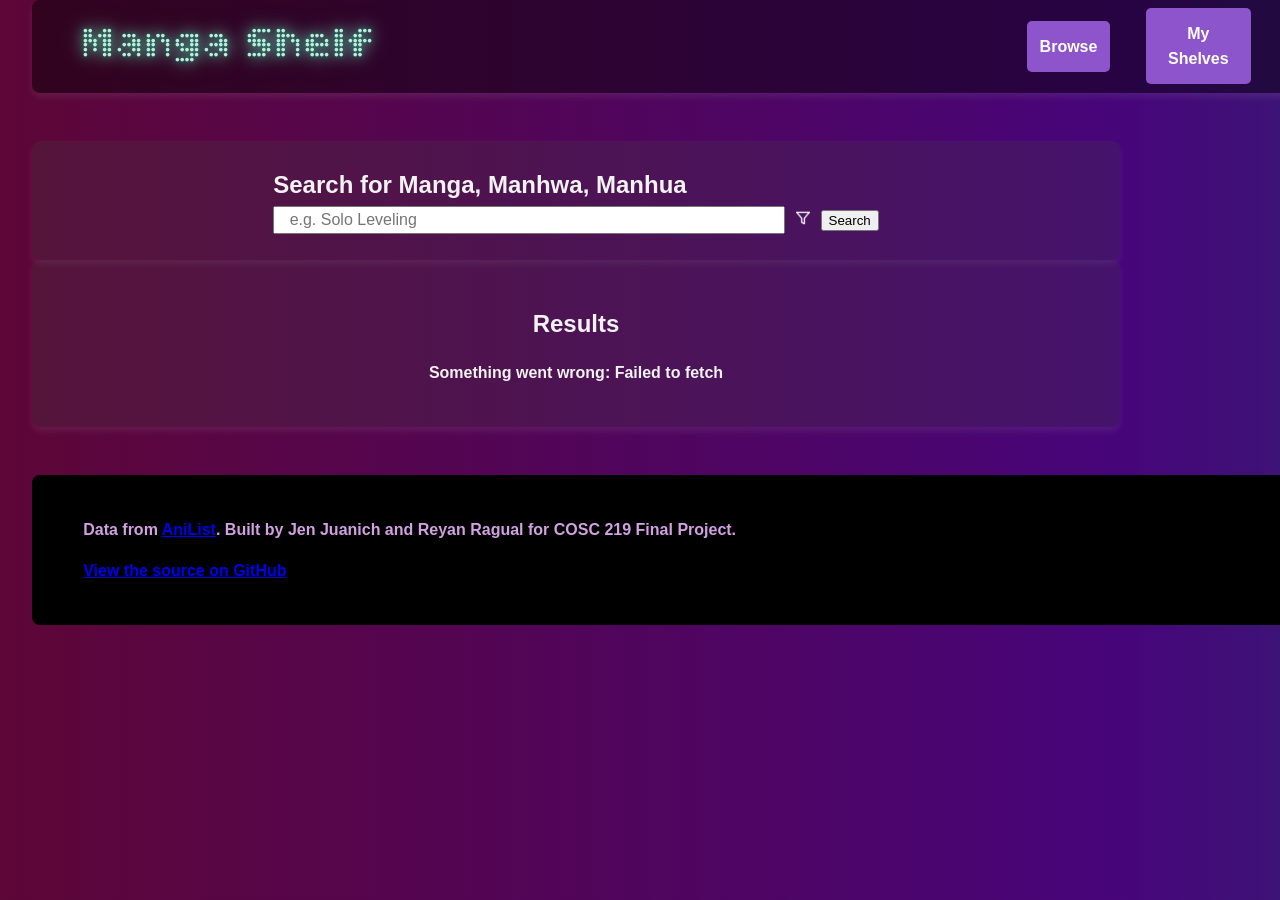
<file: index.html>
<!doctype html>
<html lang="en">
  <head>
    <meta charset="UTF-8" />
    <meta name="viewport" content="width=device-width, initial-scale=1.0" />
    <title>Manga Shelf | Browse manga, manhwa, and manhua</title>
    <!--Links main.js-->
    <script type="module" src="js/main.js"></script>
    <!--Links styles.css-->
    <link rel="stylesheet" href="css/styles.css" />
  </head>
  <body>
    <!-- Added a header for heading 1 and pages links -->
    <header class="container site-header">
      <h1 id="header-text" class="header-scroll">Manga Shelf</h1>
      <nav>
        <a href="index.html" class="nav-link">Browse</a>
        <a href="shelf.html" class="nav-link">My Shelves</a>
      </nav>
    </header>

    <main>
      <section class="container">
        <form id="search-form" role="search">
          <label for="search-input" id="search-label"
            >Search for Manga, Manhwa, Manhua</label
          >

          <div id="search-specs">
            <input
              type="search"
              id="search-input"
              name="search"
              list="suggestions"
              placeholder="e.g. Solo Leveling"
            />
            <button
              id="filter-toggle"
              type="button"
              aria-label="toggle filter"
              aria-expanded="false"
            >
              <!--aria: needs more research-->
              <img id="funnel" src="img/filter.png" />
            </button>
            <button id="submit-button" type="submit">Search</button>
          </div>

          <datalist id="suggestions"></datalist>

          <!-- Filter section -->
          <fieldset id="filters" hidden>
            <legend>Filters</legend>

            <!-- Type of Series filter -->
            <label for="country-filter">Type</label>
            <select id="country-filter" name="country">
              <option value="">All</option>
              <option value="JP">Manga (Japan)</option>
              <option value="KR">Manhwa (Korea)</option>
              <option value="CN">Manhua (China)</option>
            </select>

            <!-- Status of Series filter -->
            <label for="status-filter">Status</label>
            <select id="status-filter" name="status">
              <option value="">Any</option>
              <option value="RELEASING">Ongoing</option>
              <option value="FINISHED">Completed</option>
              <option value="NOT_YET_RELEASED">Not yet released</option>
              <option value="HIATUS">On hiatus</option>
              <option value="CANCELLED">Cancelled</option>
            </select>

            <!-- Genre of Series filter -->
            <label for="genre-filter">Genre</label>
            <select id="genre-filter" name="genre">
              <option value="">Any</option>
            </select>

            <!-- Reset button for filter -->
            <button type="button" id="reset-filters">Reset filters</button>
          </fieldset>
        </form>
      </section>

      <div class="container">
        <h2 id="results-heading">Results</h2>
        <p id="status" role="status"></p>
        <ul id="results" class="cards"></ul>
        <button type="button" id="load-more" hidden>Load more</button>
      </div>
    </main>

    <!-- Footer page with API info link and GitHub repo link -->
    <footer>
      <p>
        Data from <a href="https://anilist.co">AniList</a>. Built by Jen Juanich
        and Reyan Ragual for COSC 219 Final Project.
      </p>
      <p>
        <a href="https://github.com/optimusjaeyy/COSC219-Final_Project"
          >View the source on GitHub</a
        >
      </p>
    </footer>
  </body>
</html>
</file>
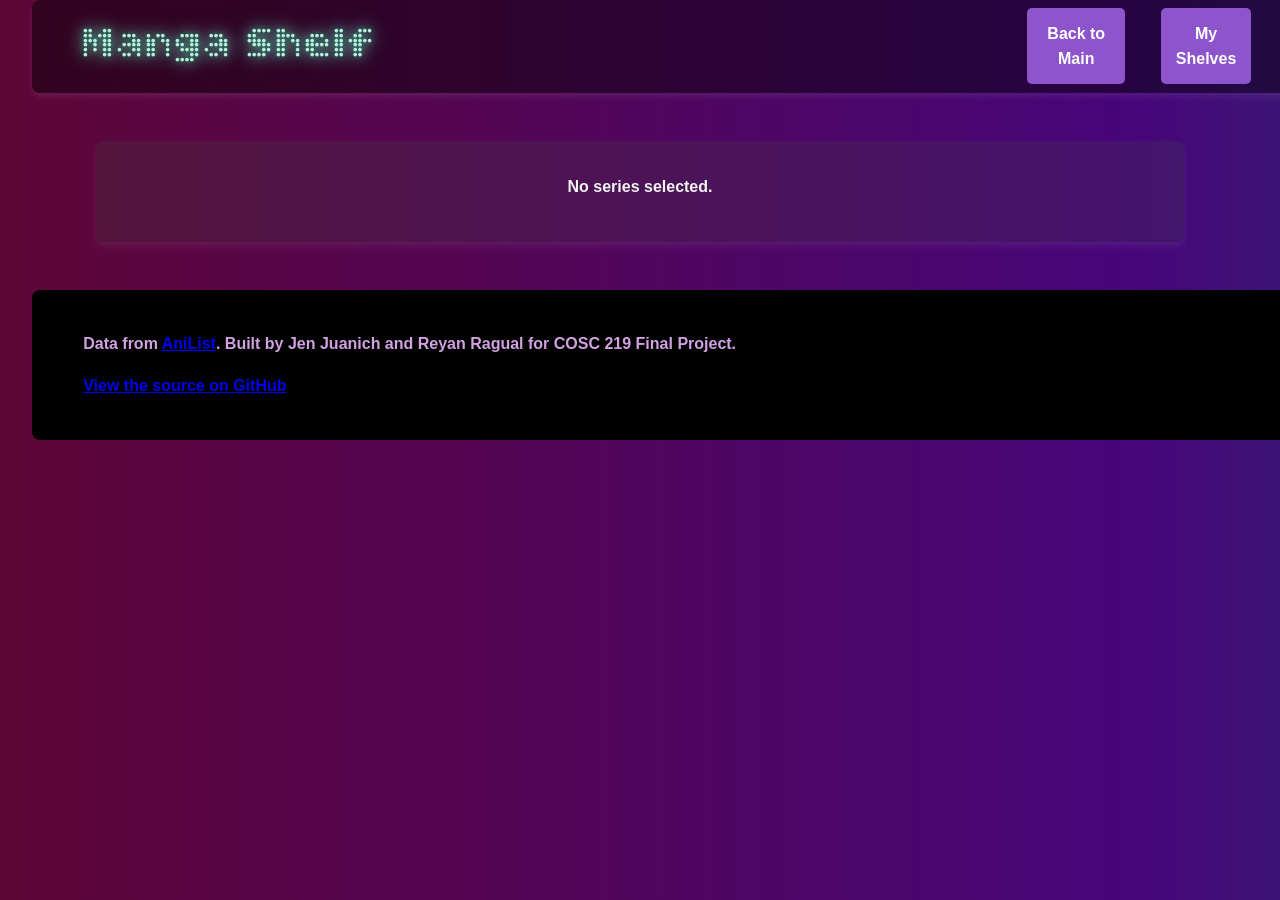
<file: detail.html>
<!doctype html>
<html lang="en">
  <head>
    <meta charset="UTF-8" />
    <meta name="viewport" content="width=device-width, initial-scale=1.0" />
    <title>Series details | Manga Shelf</title>
    <!--Links main.js-->
    <script type="module" src="js/detail.js"></script>
    <!--Links styles.css-->
    <link rel="stylesheet" href="css/styles.css" />
  </head>
  <body>
    <header class="container site-header">
      <h1 id="header-text" class="header-scroll">Manga Shelf</h1>
      <nav>
        <a href="index.html" class="nav-link">Back to Main</a>
        <a href="shelf.html" class="nav-link">My Shelves</a>
      </nav>
    </header>
    <main class="container">
      <p id="status" role="status"></p>

      <article id="detail" hidden>
        <h2 id="detail-title"></h2>

        <div class="detail-layout">
          <!-- desired outcome: cover on the left, 
             score up to genre on the right of cover -->

          <img id="detail-cover" alt="" />
          <dl>
            <!-- description list - container -->
            <dt>Score</dt>
            <!-- decription term - label -->
            <dd id="detail-score"></dd>
            <!-- description detail - value that belongs to a term -->
            <dt>Original Language</dt>
            <dd id="detail-language"></dd>
            <dt>Author</dt>
            <dd id="detail-author"></dd>
            <dt>Status</dt>
            <dd id="detail-status"></dd>
            <dt>Chapters</dt>
            <dd id="detail-chapters"></dd>
            <dt>Genres</dt>
            <dd id="detail-genres"></dd>
          </dl>
        </div>

        <!-- Shelf status dropdown -->
        <section id="shelf-section" hidden>
          <h3>Your shelf</h3>
          <label for="shelf-select">Save to shelf</label>
          <select id="shelf-select"></select>
          <p id="shelf-status" role="status"></p>
        </section>

        <!-- Review and Rating section -->
        <section id="review-section" hidden>
          <h3>Rating and comment</h3>
          <form id="review-form">
            <fieldset>
              <legend>Your rating (1 = poor, 5 = great)</legend>

              <label for="rating-1">1</label>
              <input type="radio" name="rating" value="1" id="rating-1" />

              <label for="rating-2">2</label>
              <input type="radio" name="rating" value="2" id="rating-2" />

              <label for="rating-3">3</label>
              <input type="radio" name="rating" value="3" id="rating-3" />

              <label for="rating-4">4</label>
              <input type="radio" name="rating" value="4" id="rating-4" />

              <label for="rating-5">5</label>
              <input type="radio" name="rating" value="5" id="rating-5" />
            </fieldset>

            <label for="review-comment">Comment</label>
            <textarea id="review-comment" maxlength="500" rows="4"></textarea>

            <button type="submit">Save review</button>
            <button type="button" id="delete-review">Delete review</button>
          </form>
          <p id="review-status" role="status"></p>
        </section>

        <div id="review-display" hidden>
          <h4>Your saved review</h4>
          <p id="review-display-rating"></p>
          <p id="review-display-comment"></p>
        </div>

        <h3>Description</h3>
        <p id="detail-description"></p>
      </article>
    </main>
    <footer>
      <p>
        Data from <a href="https://anilist.co">AniList</a>. Built by Jen Juanich
        and Reyan Ragual for COSC 219 Final Project.
      </p>
      <p>
        <a href="https://github.com/optimusjaeyy/COSC219-Final_Project"
          >View the source on GitHub</a
        >
      </p>
    </footer>
  </body>
</html>
</file>
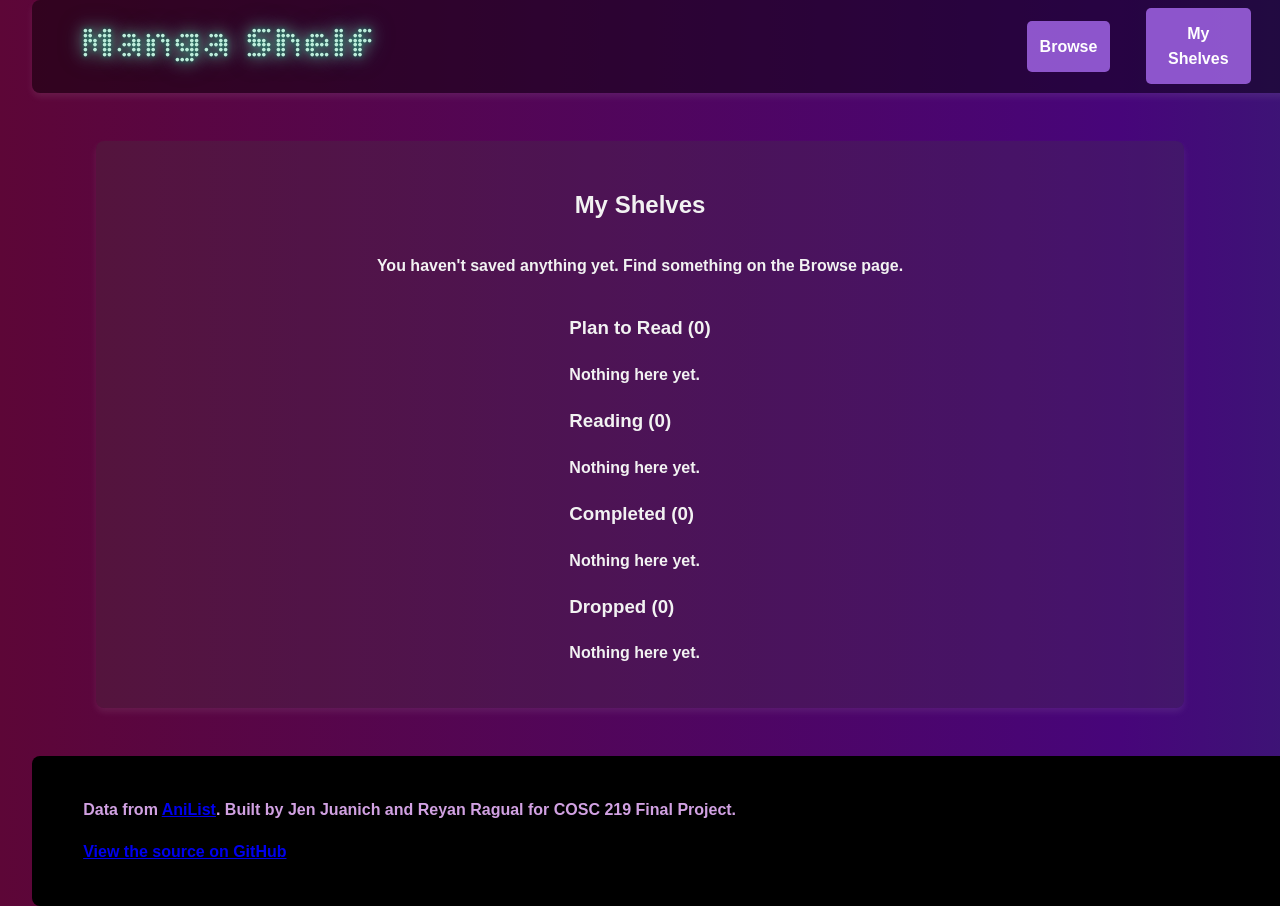
<file: shelf.html>
<!doctype html>
<html lang="en">
  <head>
    <meta charset="UTF-8" />
    <meta name="viewport" content="width=device-width, initial-scale=1.0" />
    <title>My Shelves| Browse manga, manhwa, and manhua</title>
    <!--Links main.js-->
    <script type="module" src="js/shelf.js"></script>
    <!--Links styles.css-->
    <link rel="stylesheet" href="css/styles.css" />
  </head>
  <body>
    <header class="container site-header">
      <h1 id="header-text" class="header-scroll">Manga Shelf</h1>
      <nav>
        <a href="index.html" class="nav-link">Browse</a>
        <a href="shelf.html" class="nav-link">My Shelves</a>
      </nav>
    </header>
    <main class="container">
      <h2>My Shelves</h2>
      <p id="status" role="status"></p>
      <div id="shelves"></div>
    </main>
    <footer>
      <p>
        Data from <a href="https://anilist.co">AniList</a>. Built by Jen Juanich
        and Reyan Ragual for COSC 219 Final Project.
      </p>
      <p>
        <a href="https://github.com/optimusjaeyy/COSC219-Final_Project"
          >View the source on GitHub</a
        >
      </p>
    </footer>
  </body>
</html>
</file>
<file: css/styles.css>
@import url('https://fonts.googleapis.com/css?family=Geist+Pixel|Bitcount+Prop+Double'); 

/* With numerous challenges and conflicting size and color variables,
 Claude was used to help identify any overlooked bug.

 notes:

    - vw    = viewport width = 1vw = 1% of vw
    - rem   = root em = 1rem || 16px (base font size)
*/

*, *::before, *::after{ box-sizing: border-box;}

main {
    width: 100%;
    max-width: 100%;
    margin: 0 auto;
    padding: var(--space);
}

:root{
    --currentFocus: #19cabe;

}


/*================== HEADERS & SUBHEADERS ==================*/
header.site-header{
    width: 100vw;
    background-color: rgba(0, 0, 0, 0.453);
    border-radius: 8px;

    margin-bottom: 3rem;
    margin-inline: auto;
    padding: 0.5rem 4vw;

    align-self: center;
    flex-direction: row;
    justify-content: center;
    align-items: center;
    gap: 40rem;

    /* position: sticky;
    top: 0;
    z-index: 10; */
}

#header-text {
    font-family: 'Bitcount Prop Double', monospace;
    font-optical-sizing: auto;
    font-weight: 300;
    font-style: normal;

    font-size: clamp(1.75rem, 4vw, 3rem); /*clamp(min-size, pref-size, max-size)*/
    white-space: nowrap;

    font-variation-settings:
    "slnt" 0,
    "CRSV" 0.5,
    "ELSH" 0,
    "ELXP" 0;

    margin: 0;

    text-shadow: 0 0 5px #048661, 0 0 15px #c2f3e8, 0 0 25px #048661;
    text-align: center;
    color: #bceddb;
}

/* #subheader-text {
    font-family: 'Bitcount Prop Double', monospace;
    font-size: 2em;
    text-shadow: 0 0 5px #6304a1, 0 0 15px #f0dce3, 0 0 25px #940cef;
    text-align: center;
    color: #fff4f8;
    padding-bottom: 10px;
    margin-bottom: 20px;
} */




/*================== SCROLL ANIMATION ==================*/
/*references:   https://theosoti.com/blog/scroll-driven-animation/ 
                https://developer.mozilla.org/en-US/docs/Web/CSS/Reference/At-rules/@supports
*/

@supports (animation-timeline: scroll()){
    @keyframes slide-left   { to {transform: translateX(calc(-1 * clamp(8vw, 12vw, 16vw)));}}
    @keyframes slide-right  { to {transform: translateX(clamp(8vw, 12vw, 16vw));}}

    .header-scroll{
        animation: slide-left linear forwards;
        animation-timeline: scroll(root);
        animation-range: 0 100px;
    }
    .site-header nav{
        animation: slide-right linear forwards;
        animation-timeline: scroll(root);
        animation-range: 0 100px;
    }
}

/*================== NAV BAR ==================*/

nav{
    display: flex;
    justify-content: space-between;
    align-items: center;
    gap: 1rem;
    
    flex-direction: if(media(width < 700px):column;else:row);
    flex-wrap: if(media(width < 700px):wrap;else:nowrap);
}

.nav-link {
    text-decoration: none;
    text-align: center;
    background-color: #a668edce;
    color: white;

    width: auto;
    padding: 0.777em;
    border-radius: 5px;
    margin: 0 10px;

    font-size: 1em;

}

.nav-link:hover {
    background-color: #ae38e5;
    box-shadow: 0 0 5px #ae38e5, 0 0 15px #f0dce3, 0 0 25px #ae38e5;
    font-weight: bolder;
}


/*================== SEARCH BAR, FILTER, & SUGGESTIONS ==================*/
[id^="search-"]{ /**/
    font-family: 'Geist Pixel', sans-serif;
}
#search-input{
    font-size: 1em;
    padding: 0.2rem 0.9rem;

    width: 40vw;

}
#search-input:focus{
    border-color: var(--currentFocus);
    box-shadow: 0 0 5px var(--currentFocus), 0 0 10px #88f1f3, 0 0 15px var(--currentFocus);    
}
#search-label{
    text-align: center;
    font-size: 1.5em;
}

.search-specs{
    display: flex;
    justify-content: space-between;
    align-items: stretch;
    gap: 1rem;
}

#filter-toggle{
    background-color: transparent;
    border-color: transparent;
    padding: 0.25rem;
}
#filter-toggle:hover{
    box-shadow: 0 0 5px var(--currentFocus), 0 0 15px #88f1f3, 0 0 25px var(--currentFocus);
}

#funnel{
    height: 0.9rem;
}

#submit-button{
    align-items: stretch;
    font-family: 'Geist Pixel', sans-serif;
}
#submit-button:hover{
    background-color: #38cee5;
    box-shadow: 0 0 5px #0cefef, 0 0 15px #dcedf0, 0 0 25px #0cefef;
    font-weight: bolder;
}

/*================== BODY ==================*/

body {
    font-family: 'Geist Pixel', sans-serif;
    font-weight: bolder;
    font-size: 1em;
    color: #d1a1e2;
    line-height: 1.6;
    margin: 0 2rem;
    align-self: center;
    justify-self: center;

/* for background */
    background: linear-gradient(270deg, #5d0637, #47057a, 
        #04665f, #47057a, #5d0637); 
    background-size: 350%;
    animation: gradientShift 40s linear infinite;
}
@keyframes gradientShift{ /*I wanna use this animation thing a lot more ^_^*/
    0%{ background-position: 0% 50%;}
    50%{ background-position: 100% 50%;}
    100%{ background-position: 0% 50%;}
}

/*================== CONTAINERS ==================*/
/*basis for header & footer*/
.container {
    width: 85vw;
    align-self: center;
    background-color: #3e3e3e3d;
    color: rgb(242, 242, 242);
    padding: 2vw 4vw;
    border-radius: 8px;
    box-shadow: 0 4px 7px rgba(212, 212, 212, 0.1);

    display: flex;
    flex-direction: column;
    justify-self: center;
    align-items: center;
}


/*================== CARD DESIGN ==================*/
#results{
    display: grid;
    gap: 1rem;
    grid-template-columns: repeat(2, minmax(16rem, 1fr));
    list-style: none;
    padding: 0;
    margin: 0;
}
#results-heading{
    margin-bottom: 0.5rem;
}
#status{
    margin-top: 0.5rem;
}

@media (min-width: 38rem) {
    #results { grid-template-columns: repeat(3, 1fr); }
}
@media (min-width: 58rem) {
    #results { grid-template-columns: repeat(4, 1fr); }
}
@media (min-width: 75rem) {
    #results { grid-template-columns: repeat(5, 1fr); }
}

.card{
    background-color: #1423277e;
    color: #89b8d8;
    padding: 0.75rem;
    border-radius: 8px;
    box-shadow: 0 2px 5px rgba(0,0,0,0.1);

    /*  problem:    img wouldn't be centered
        solution:   made the card a column */
    
    display: flex;
    flex-direction: column;
    align-items: center;
}
    /*================== CARD TITLE STUFF ==================*/
    .card-title{
        font-size: 0.9rem;

        text-align: center;
        text-shadow: 0 0 5px #6304a1, 0 0 15px #f0dce3;
    }
    .card-title a{
        min-height: 3em;
        text-decoration: none;
        color: #c1b3f9;

        /* had to look up "-webkit-line-clamp" for this*/
        display: -webkit-box;
        -webkit-box-orient: vertical; /*limits text to whatever vertical height indicated on line-clamp*/
        line-clamp: 3;
        -webkit-line-clamp: 3;
        overflow: hidden; /*hidden with an ellipses*/
    }
    .card-title a:hover{
        color: #e1dcf1;
        text-decoration: none;
        text-shadow: 0 0 5px #6304a1, 0 0 15px #f0dce3, 0 0 25px #940cef;
    }
    /*============*/

.card-cover{
    width: 90%;
    aspect-ratio: 2 / 3; /*height is calculated automatically*/
    object-fit: cover;
}


/*================== SMALL SCREENS ==================*/
@media (max-width: 700px) {
    .site-header{ flex-direction: column;}
    .header-scroll, .site-header nav { animation: none; }
}

/*================== DETAIL STUFF ==================*/

.detail-layout{
    display: grid;
    grid-template-columns: minmax(10rem, 15rem) 1fr;

    margin-left: 5vw;
}

#detail-title{
    justify-self: center;
}

dl{
    margin-left: 2vh;
}
dl dd{
    padding-bottom: 1.5vw;
}


/*================== SHELF STUFF ==================*/
.shelf-list{
    display: flex;
    gap: 1rem;
}

/*================== FOOTER ==================*/
footer{
    width: 100vw;
    margin-inline: auto;
    background-color: black;
    border-radius: 8px;
    margin-top: 3rem;
    padding: 2vw 4vw;
}
</file>
